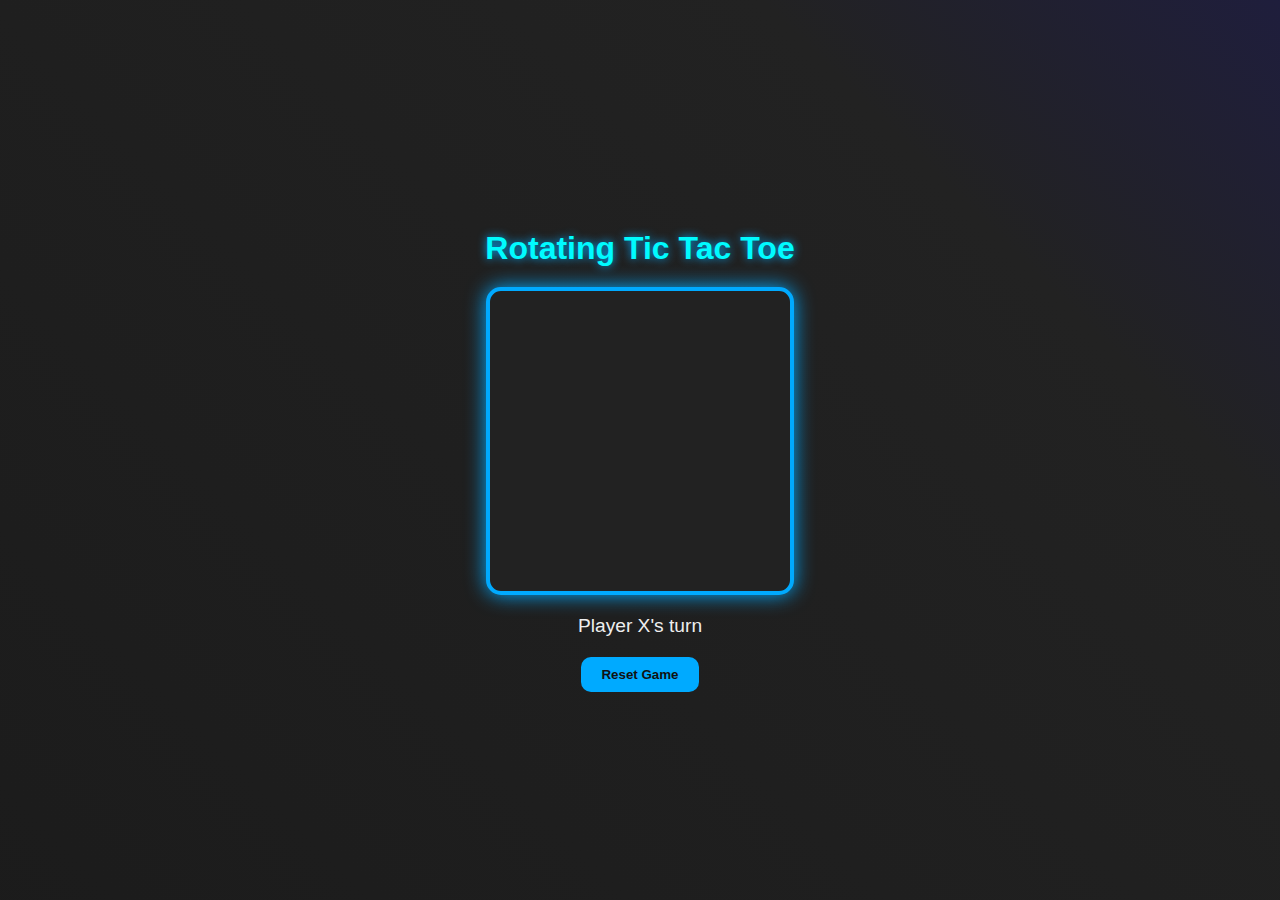
<file: A3-index.html>
<!-- Chosen Action Click, for a tic tak toe game with a twist (Rotates with each turn) -->

<!DOCTYPE html>
<html lang="en">
<head>
  <meta charset="UTF-8" /> <!-- Sets character encoding -->
  <meta name="viewport" content="width=device-width, initial-scale=1" /> <!-- Responsive design support -->
  <title>Rotating Tic Tac Toe</title> <!-- Page title -->
  <link rel="stylesheet" href="styles.css" /> <!-- Link to CSS file -->
</head>
<body>
  <div class="container">
    <h1>Rotating Tic Tac Toe</h1> <!-- Game title -->
    <div id="board"></div> <!-- Game board container -->
    <div id="status">Player X's turn</div> <!-- Game status display -->
    <button id="resetBtn">Reset Game</button> <!-- Reset button -->
  </div>
  <script src="script.js"></script> <!-- Link to JavaScript file -->
</body>
</html>
</file>
<file: styles.css>
/* style.css - Dark Theme */
/* Chosen style: Neon Dark theme for a futuristic style like Tron*/


body {
  background: #111; /* Dark background */
  color: #eee; /* Light text color */
  display: flex;
  justify-content: center;
  align-items: center; 
  height: 100vh; /* Full viewport height */
  font-family: 'Segoe UI', Tahoma, Geneva, Verdana, sans-serif;
  user-select: none; /* Prevent text selection */
  margin: 0;
}
.container {
  text-align: center;
}
h1 {
  margin-bottom: 10px; /* Centre the Main Heading*/
  font-weight: 700; /* Bold the main title */
  color: #00fbff; /* Main Heading Text Color  */
  text-shadow: 0 0 10px #0af;/* To give the heading a Glow Effect*/
}
#board {
  width: 300px;/* Grid width */
  height: 300px;/* Grid height */
  margin: 20px auto;
  display: grid;
  grid-template-columns: repeat(3, 1fr); /* 3 columns */
  grid-template-rows: repeat(3, 1fr); /* 3 rows */
  border: 4px solid #0af;/* Border grid color*/
  border-radius: 15px; /* width of border of Grid */
  background: #222;/* Background of the Grid is black*/
  transition: transform 0.8s ease; /* Smooth board rotation */
}
.cell {
  border: 1.5px solid #0af; /* Border color of the cells */
  font-size: 3rem;
  color: #0af;
  display: flex;
  justify-content: center;
  align-items: center;
  cursor: pointer;
  transition: background-color 0.3s ease;
}
.cell:hover {
  background-color: #0a2; /* Highlight cell on hover */
}
#status {
  margin-top: 15px;
  font-size: 1.2rem;
  min-height: 1.4em; /* Reserve space for status text */
}
button {
  margin-top: 15px;
  padding: 10px 20px;
  background: #0af;/* Button color */
  border: none; 
  border-radius: 10px;
  color: #111;/* Text Color within button */
  font-weight: bold;/* Bold The Reset Button Text */
  cursor: pointer;
  transition: background-color 0.3s ease;
}
button:hover {
  background: #07c; /* Button hover color */
}
#board {
  box-shadow: 0 0 20px #0af;/* To give the board a more of glow */
}
.cell {
  text-shadow: 0 0 10px #0af; /* To give the text a more of glow */
} 

/* After looking through various yt tutorials, I managed to understand how to do basic background color change */

body {
  background: linear-gradient(45deg, #111, #222, rgb(8, 0, 255)); /* Changing Background Color for more futuristic scan effect */
  background-size: 400% 400%;
  animation: gradientBG 10s ease infinite; /* A fade in transition with a darker color */
}

@keyframes gradientBG {
  0%, 100% { background-position: 0% 50%; }
  50% { background-position: 100% 50%; }
}

/* Fullscreen overlay to hide the game before start */
.overlay {
  position: fixed; /* Stays in place */
  top: 0;
  left: 0;
  width: 100%;
  height: 100%;
  background: rgba(17, 17, 17, 0.95); /* Dark semi-transparent background */
  display: flex;
  flex-direction: column;
  justify-content: center;
  align-items: center;
  color: #00fbff; /* Neon blue text */
  text-align: center;
  z-index: 1000; /* On top of everything */
  animation: fadeIn 1s ease; /* Smooth fade-in */
}

/* Title styles inside overlay */
.overlay h1 {
  font-size: 3rem;
  margin: 0.5em 0;
  text-shadow: 0 0 15px #0af; /* Neon glow */
}

/* Subtitle styles */
.overlay h2 {
  font-size: 2rem;
  color: #0af;
  text-shadow: 0 0 10px #0af;
}

/* Instructions paragraph */
.overlay p {
  font-size: 1.1rem;
  max-width: 400px;
  margin: 1em;
  color: #ccc; /* Soft white text */
}

/* color theme of blue kept consistent especially for the start game page with mainly blue text */
/* Start button styling */
#startBtn {
  padding: 12px 24px;
  font-size: 1rem;
  background: #0af; /* Neon blue */
  color: #111;
  border: none;
  border-radius: 10px;
  cursor: pointer;
  transition: background 0.3s ease;
  box-shadow: 0 0 10px #0af; /* Button glow */
}

/* Button hover effect */
#startBtn:hover {
  background: #07c; /* Darker blue on hover */
}

/* Fade-in animation */
@keyframes fadeIn {
  from { opacity: 0; }
  to { opacity: 1; }
}

/* Fade-out animation class to hide start screen */
.fadeOut {
  animation: fadeOut 1s ease forwards;
}

/* Defines fade-out keyframes */
@keyframes fadeOut {
  to {
    opacity: 0;
    visibility: hidden; /* Fully hidden after fade */
  }
}

/* Throughout the whole process of creating the game several youtube tutuorials were used to help figure out errors in my code */
</file>
